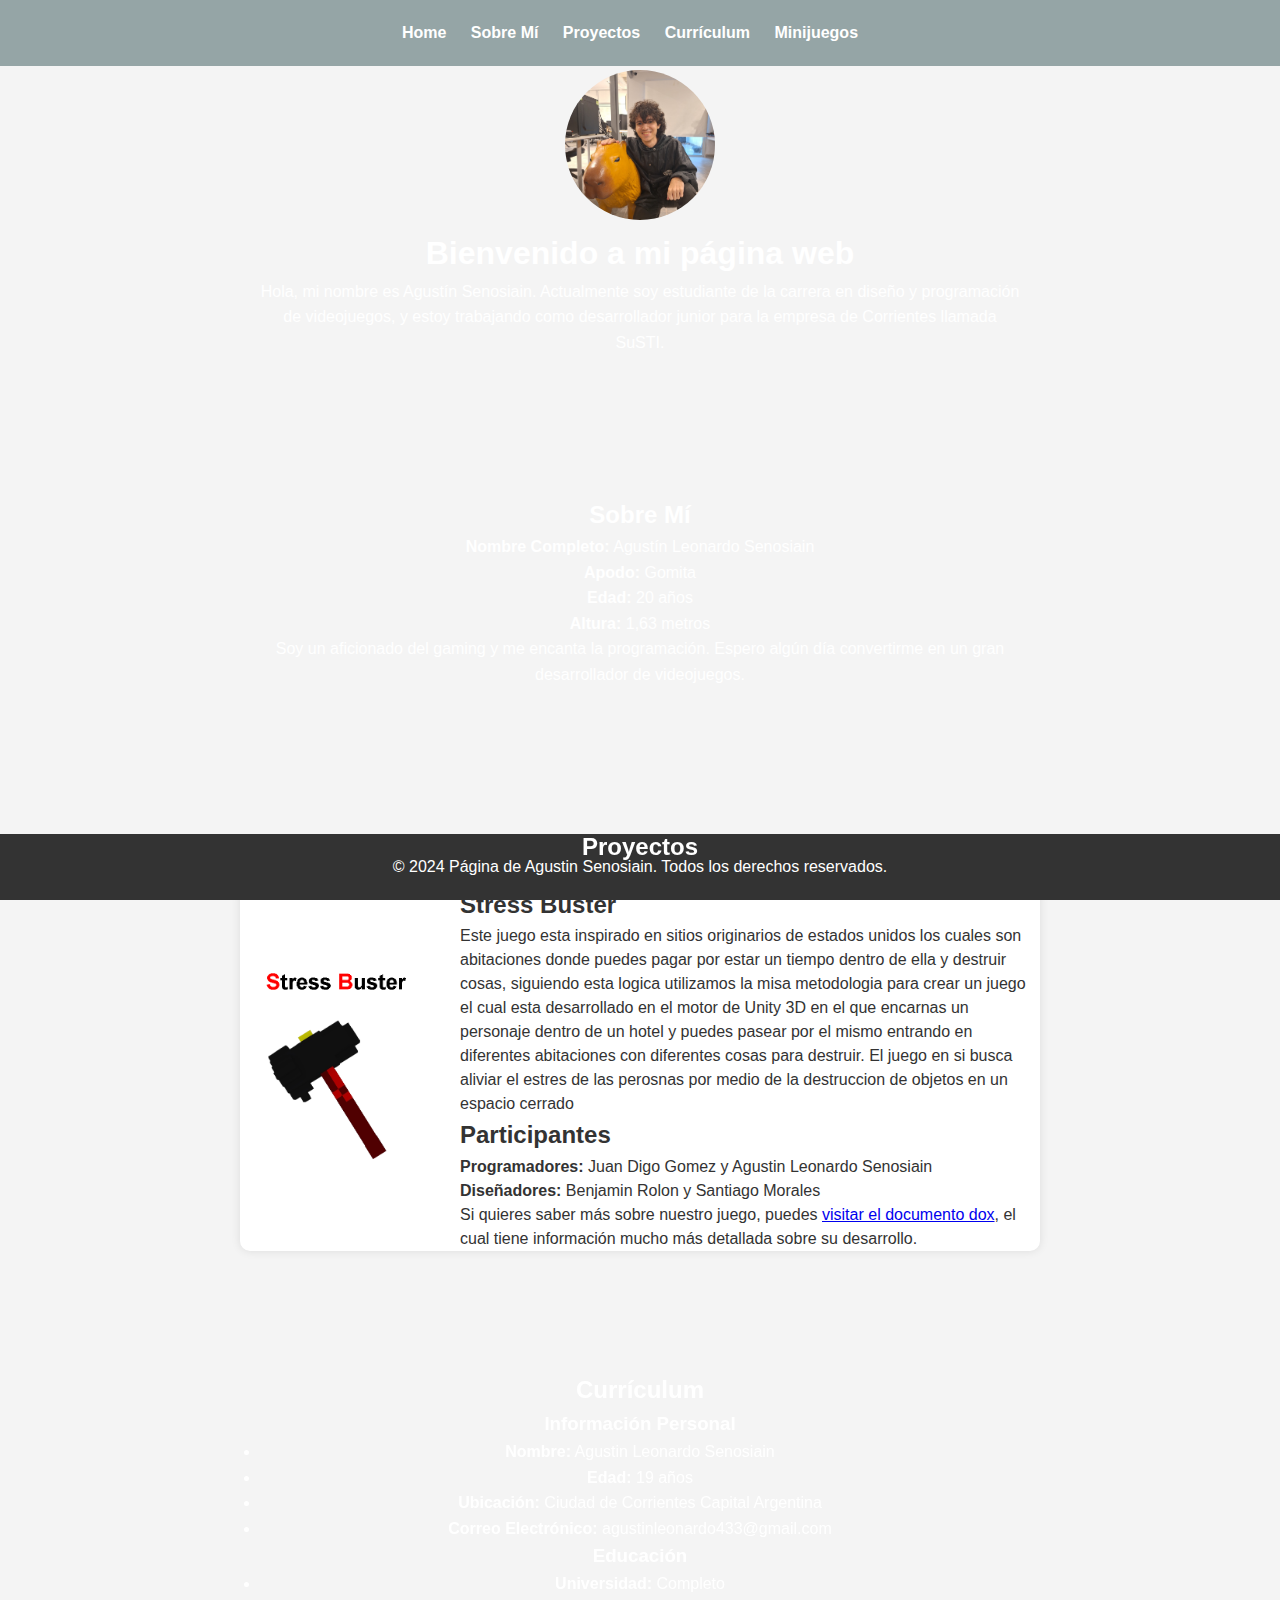
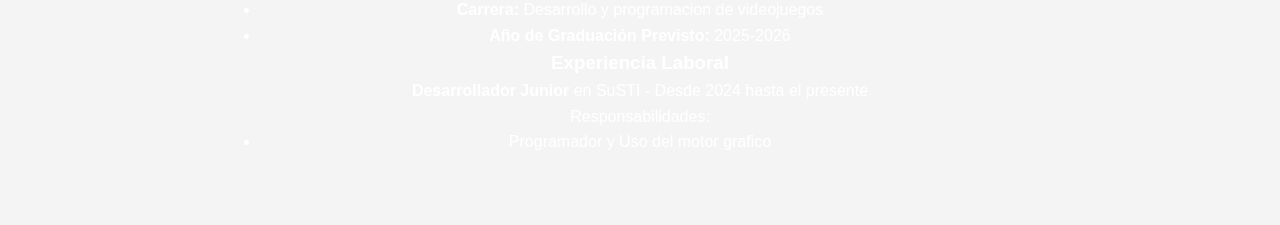
<file: index.html>
<!DOCTYPE html>
<html lang="es">
    <!-- UTILIZAR SIEMPRE RUTAS RELATIVAS PARA INSTANCIAR IMAGENES/VIDEOS/RUTASCSS-HTML-JS -->
<head>
    <meta charset="UTF-8">
    <meta name="viewport" content="width=device-width, initial-scale=1.0">
    <title>Bienvenido a mi página web</title>
    <link rel="stylesheet" href="CSS\styles.css"> <!-- Ruta relativa al CSS -->
    <script scr ="JS\FlapyBeard.js" charset="UTF-8"></script>
</head>
<body>
    <header>
        <nav id="navbar">
            <ul>
                <li><a href="#home">Home</a></li>
                <li><a href="#about">Sobre Mí</a></li>
                <li><a href="#projects">Proyectos</a></li>
                <li><a href="#curriculum">Currículum</a></li>
                <li><a href="HTML/MiniGames.html">Minijuegos</a></li>
            </ul>
        </nav>
    </header>

    <section id="home">
        <div class="content">
            <div class="profile-image-container">
                <img src="Imagenes\ImagenDeInicioAgustin.jpg" alt="Foto de perfil" class="profile-image"> <!-- Ruta relativa a la imagen -->
            </div>
            <h1>Bienvenido a mi página web</h1>
            <p>Hola, mi nombre es Agustín Senosiain. Actualmente soy estudiante de la carrera en diseño y programación de videojuegos, y estoy trabajando como desarrollador junior para la empresa de Corrientes llamada SuSTI.</p>
        </div>
    </section>

    <section id="about">
        <div class="content">
            <h2>Sobre Mí</h2>
            <div class="about-info">
                <p><strong>Nombre Completo:</strong> Agustín Leonardo Senosiain</p>
                <p><strong>Apodo:</strong> Gomita</p>
                <p><strong>Edad:</strong> 20 años</p>
                <p><strong>Altura:</strong> 1,63 metros</p>
            </div>
            <div class="about-description">
                <p>Soy un aficionado del gaming y me encanta la programación. Espero algún día convertirme en un gran desarrollador de videojuegos.</p>
            </div>
        </div>
    </section>
    

    <section id="projects">
        <div class="content"><h2>Proyectos</h2></div>
        <div class="project-container">
            <div class="project">
                <img src="Imagenes\PortadaSTProyecto1.png" alt="Proyecto 1"> <!-- Ruta relativa a la imagen -->
                <div class="project-info">
                    <h3>Stress Buster</h3>
                    <p>Este juego esta inspirado en sitios originarios de estados unidos los cuales son abitaciones donde puedes pagar por estar un tiempo dentro de ella y destruir cosas, siguiendo esta logica utilizamos la misa metodologia para crear un juego el cual esta desarrollado en el motor de Unity 3D en el que encarnas un personaje dentro de un hotel y puedes pasear por el mismo entrando en diferentes abitaciones con diferentes cosas para destruir. El juego en si busca aliviar el estres de las perosnas por medio de la destruccion de objetos en un espacio cerrado</p>
                    <h3>Participantes</h3>
                    <p><strong>Programadores:</strong> Juan Digo Gomez y Agustin Leonardo Senosiain</p>
                    <p><strong>Diseñadores:</strong> Benjamin Rolon y Santiago Morales</p>
                    <p>Si quieres saber más sobre nuestro juego, puedes <a href="https://docs.google.com/document/d/1DKq8Gcxlhxbg49x6qyAtjWtZq8AAAFiTR0JEzCE2Dtg/edit?usp=sharing">visitar el documento dox</a>, el cual tiene información mucho más detallada sobre su desarrollo.</p>
                </div>
            </div>
        </div>
    </section>
    

    <section id="curriculum">
        <div class="content">
            <h2>Currículum</h2>
            <div class="curriculum-info">
                <div class="personal-info">
                    <h3>Información Personal</h3>
                    <ul>
                        <li><strong>Nombre:</strong> Agustin Leonardo Senosiain</li>
                        <li><strong>Edad:</strong> 19 años</li>
                        <li><strong>Ubicación:</strong> Ciudad de Corrientes Capital Argentina</li>
                        <li><strong>Correo Electrónico:</strong> agustinleonardo433@gmail.com</li>
                    </ul>
                </div>
                <div class="education">
                    <h3>Educación</h3>
                    <ul>
                        <li><strong>Universidad:</strong> Completo</li>
                        <li><strong>Carrera:</strong> Desarrollo y programacion de videojuegos</li>
                        <li><strong>Año de Graduación Previsto:</strong> 2025-2026</li>
                    </ul>
                </div>
                <div class="experience">
                    <h3>Experiencia Laboral</h3>
                    <p><strong>Desarrollador Junior</strong> en SuSTI - Desde 2024 hasta el presente</p>
                    <p>Responsabilidades:</p>
                    <ul>
                        <li>Programador y Uso del motor grafico</li>
                    </ul>
                </div>
            </div>
        </div>
    </section>

    <footer>
        <p>&copy; 2024 Página de Agustin Senosiain. Todos los derechos reservados.</p>
    </footer>

</body>
</html>
</file>
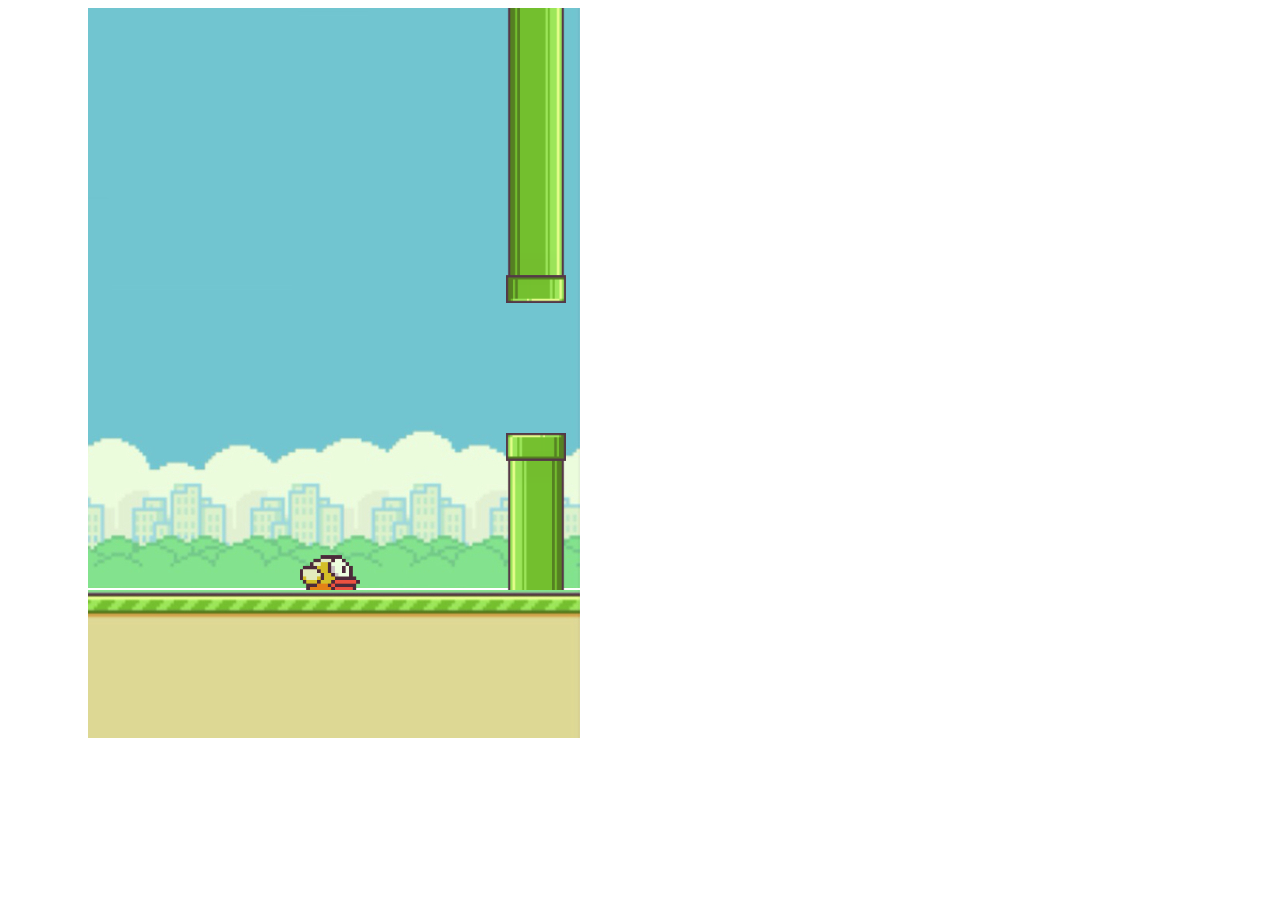
<file: FlappyBirdMinijuego/FlappyBird.html>
<!DOCTYPE html>
<html lang="en" dir="ltr">
  <head>
    <meta charset="utf-8">
    <title>Flappy Bird</title>
    <link rel="stylesheet" href="style.css">
    <script src="app.js" charset="utf-8"></script>
  </head>
  <body>

  <div class="border-left"></div>
  <div class="game-container">
      <div class="border-top"></div>
      <div class="sky">
          <div class="bird"></div>
      </div>
  </div>
  <div class="ground-container">
    <div class="ground-moving"></div>
  </div>
  <div class="border-right"></div>

  </body>
</html>
</file>
<file: FlappyBirdMinijuego/style.css>
body {
    display: flex;
}

.game-container {
    width: 500px;
    height: 730px;
    position: absolute;
    left: 80px;
}

.border-left {
    width: 80px;
    height: 790px;
    position:  absolute;
    background-color: white;
    z-index: +2;
}

.border-right {
    width: 80px;
    height: 790px;
    position: absolute;
    background-color: white;
    z-index: +2;
    left: 580px;
}

.border-top {
    width: 660px;
    height: 50px;
    position:  absolute;
    background-color: white;
    z-index: +2;
    top: -50px;
}

.sky {
    background-image: url('fb-game-background.png');
    width: 500px;
    height: 580px;
    position: absolute;
}

.ground {
    background-image: url('bottom-background.png');
    width: 500px;
    height: 150px;
    position: absolute;
    top: 580px;
    z-index: +1;
}

.bird {
    background-image: url('flappy-bird.png');
    position: absolute;
    width: 60px;
    height: 45px;
    left: 220px;
    bottom: 100px;
}

.obstacle {
    background-image: url('flappybird-pipe.png');
    width: 60px;
    height: 300px;
    position: absolute;
}

.topObstacle {
    background-image: url('flappybird-pipe.png');
    transform: rotate(180deg);
    width: 60px;
    height: 300px;
    position: absolute;
}

@keyframes slideright {
    from {
        background-position: 10000%;
    }
    to {
        background-position: 0%;
    }
  }
  
  @-webkit-keyframes slideright {
    from {
        background-position: 10000%;
    }
    to {
        background-position: 0%;
    }
  }

  .ground-container {
      height: 150px;
      width: 580px;
      left: 80px;
      position:  absolute;
  }
  
  .ground-moving {
    position: absolute;
    top: 580px;
    height: 150px;
    background-image: url('bottom-background.png');
    background-repeat: repeat-x;
    animation: slideright 100s infinite linear;
    -webkit-animation: slideright 100s infinite linear;
    width: 100%;
    z-index: +1;
  }
</file>
